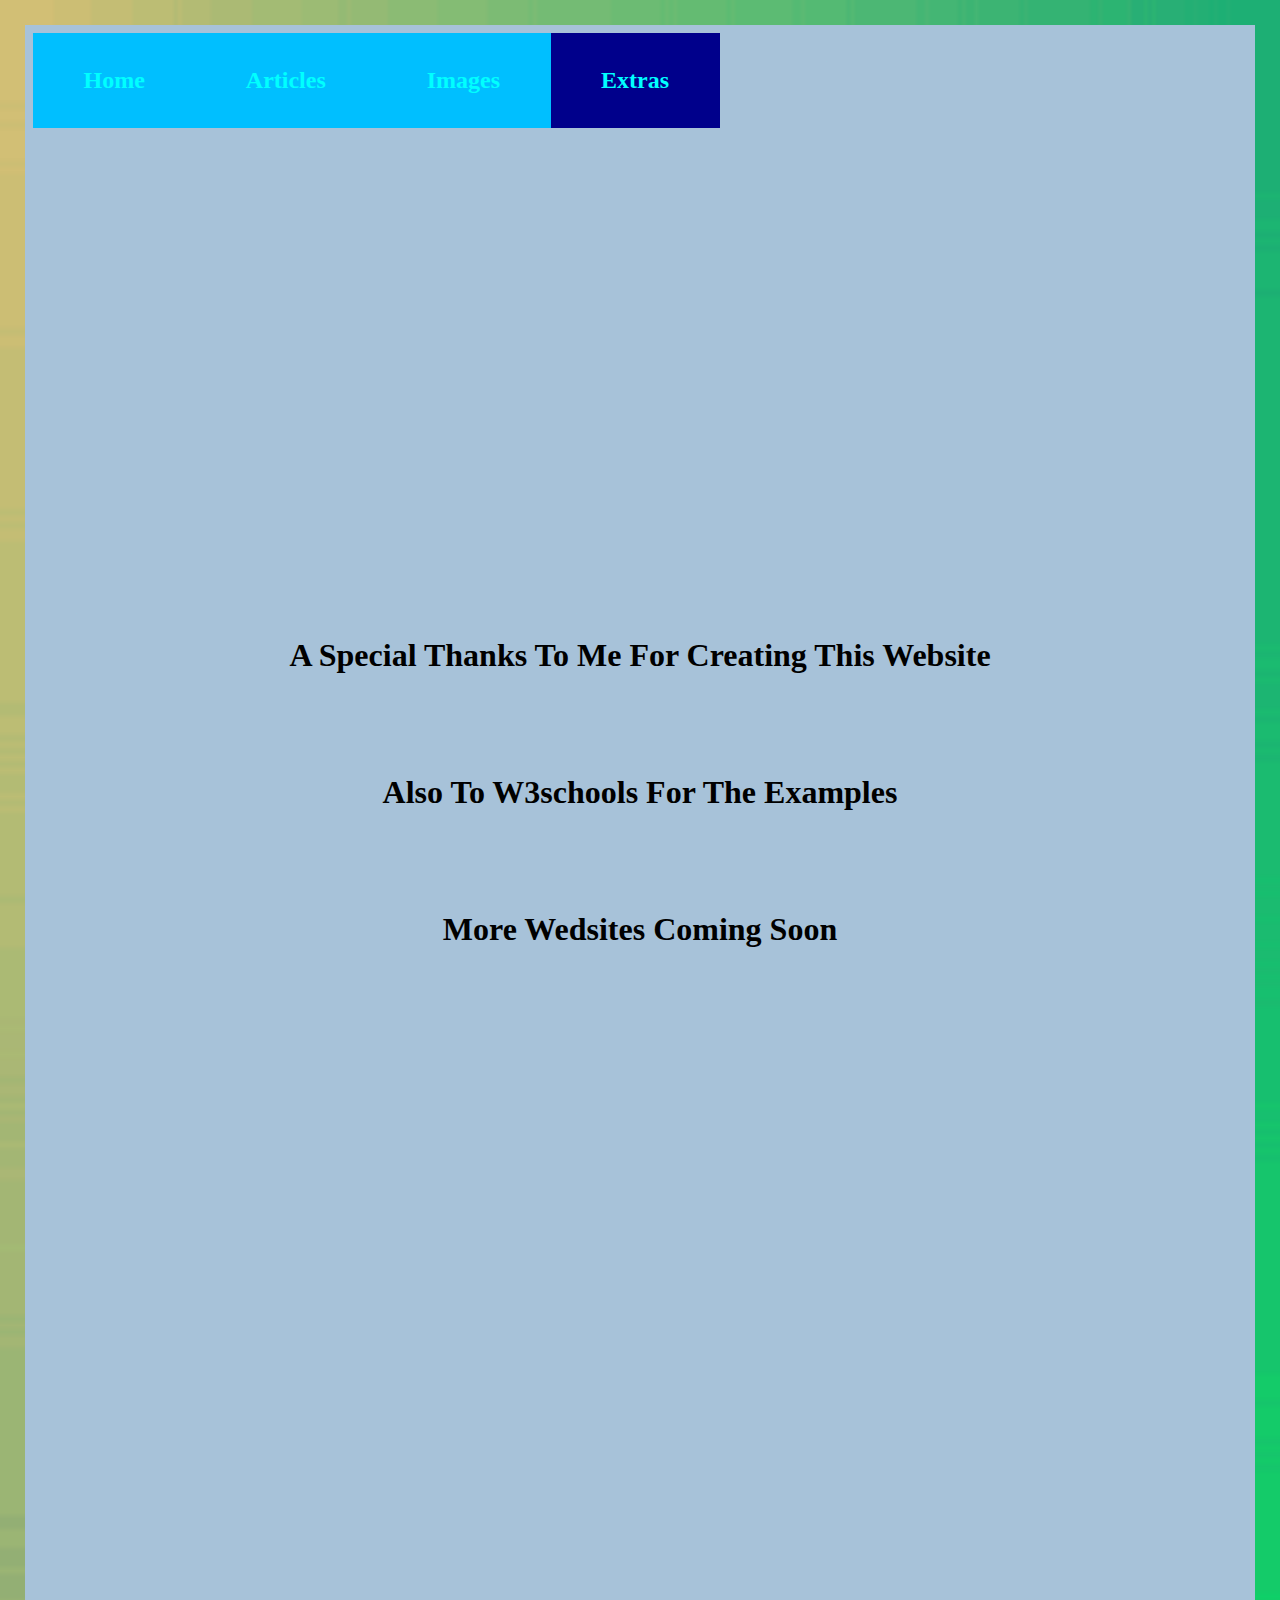
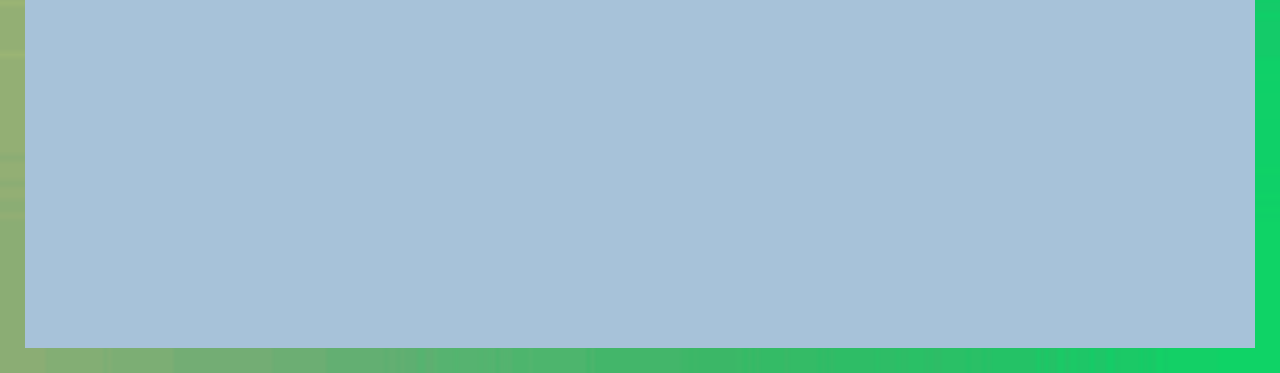
<file: index.html>
<!DOCTYPE html>
<html>
    <meta name="viewport" content="width=device-width, initial-scale=1">
    <head>  
        <script
  src="http://code.jquery.com/jquery-3.3.1.min.js"
  integrity="sha256-FgpCb/KJQlLNfOu91ta32o/NMZxltwRo8QtmkMRdAu8="
  crossorigin="anonymous"></script>
        <link rel="stylesheet" type="text/css" href="http://code.ionicframework.com/ionicons/2.0.1/css/ionicons.min.css">
        <ul>
            <li><a class="Home"  onclick="Nav3()" href="https://codercodingcodes.github.io/Coders/"><h2>Home</h2></a></li>
            <li><a class="here" onclick="Nav4()" href="https://codercodingcodes.github.io/Extra/"><h2>Articles</h2></a></li>
            <div class="dropdown">
                <button class="dropbtn"><h2>Images</h2> 
                </button>
                <div class="dropdown-content">
                  <a href="https://codercodingcodes.github.io/Images/#C1">Roquefort</a>
                  <a href="https://codercodingcodes.github.io/Images/#C2">Camembert</a>
                  <a href="https://codercodingcodes.github.io/Images/#C3">Cotija</a>
                  <a href="https://codercodingcodes.github.io/Images/#C4">Chèvre</a>
                  <a href="https://codercodingcodes.github.io/Images/#C5">Feta</a>
                  <a href="https://codercodingcodes.github.io/Images/#C6">Mozzarella</a>
                  <a href="https://codercodingcodes.github.io/Images/#C7">Emmental</a>
                  <a href="https://codercodingcodes.github.io/Images/#C8">Cheddar</a>
                  <a href="https://codercodingcodes.github.io/Images/#C9">Gouda</a>
                  <a href="https://codercodingcodes.github.io/Images/#C10">Taleggio</a>
                  <a href="https://codercodingcodes.github.io/Images/#C11">Parmigiano-Reggiano</a>
                  <a href="https://codercodingcodes.github.io/Images/#C12">Manchego</a>
                </div>
               </div> 
            <li><a class="bere" onclick="Nav2()" class="active" ><h2>Extras</h2></a></li>
        </ul>
    </head>

    <body>
        <img src="giphy.gif">
        <center><h1>
        
            <p >A Special Thanks To Me For Creating This Website</p>
            <p> Also To W3schools For The Examples</p>
            <p class="end">More Wedsites Coming Soon</p>
        
        
        
            </h1></center>
        
        
        
        
    </body>
   
    <link rel="stylesheet" type="text/css" href="style.css">
    
        
</html>
</file>
<file: style.css>
html{
    background-image: url(giphy.gif);
    border: 25px solid transparent ;
    border-image: url(color.gif) 1 round;
    height: auto; 
}


.Cr{
    background-image: url(KYLO.jpg);
}
.para {
    margin: auto;
    margin-bottom: 2000px;
color : orange;
font-size: 500%;
width: 1000px;
 border: 10px solid transparent;
    padding: 15px;
    border-color: black;
    text-align: center;
}
.bb {
    margin:auto;
    box-sizing: border-box;
    width: 200px;
    border: 10px solid;
    padding: 10px;
    border-image: url(giphy.gif) 2 round;
    text-align: center;
}
 
.cd {
    box-sizing: border-box;
    margin: auto;
    width: 200px;
    border: 10px solid transparent;
    padding: 10px;
    border-image: url(giphy.gif) 2 round;
    text-align: center;
}

.NICE {
  text-align: center;
    
}

.bEn{
    color: white;
}

.ordered{
    color:aliceblue;
}

div.sticky {
  position: -webkit-sticky;
  position: sticky;
  top: 0;
  bottom:0;
  padding: 5px;
  background-color: #cae8ca;
  border: 2px solid #4CAF50;
}
ul{
    list-style-type: none;
    margin:0;
    padding: 0;
    background-color:deepskyblue;
    position:sticky;
    top:0;
    z-index: 1;
}

li{
    float:left;
    position: sticky;
}
li a {
    display: block;
    color: cyan;
    text-align: center;
    padding: 14px 50.5px;
    text-decoration: none;
    background-color: deepskyblue;
}
li a:hover{
    background-color: blue;    
}
.bere{
    background-color: darkblue;
}
.sticky{
    text-align: center;
}
.dropdown {
    float: left;
    overflow: hidden;
    background-color: deepskyblue;
}

.dropdown .dropbtn {
    font-size: 16px;    
    border: none;
    outline: none;
    color: cyan;
    padding: 14px 50.5px;
    background-color: inherit;
    font-family: inherit;
    margin: 0;
    position: sticky;
}

 .dropdown:hover .dropbtn {
    background-color: blue;
}

.dropdown-content {
    margin: 0;
    display: none;
    position: absolute;
    background-color: #0066cc;
    min-width: 160spx;
    box-shadow: 0px 8px 16px 0px rgba(0,0,0,0.2);
    z-index: 1;
}

.dropdown-content a {
    float: none;
    color: cyan;
    padding: 12px 16px;
    text-decoration: none;
    display: block;
    text-align: left;
}

.dropdown-content a:hover {
    background-color: darkblue;
}

.dropdown:hover .dropdown-content {
    display: block;
}
.end{
    margin-bottom: 1000px;
}
p{
    margin-top: 100px;
}
</file>
